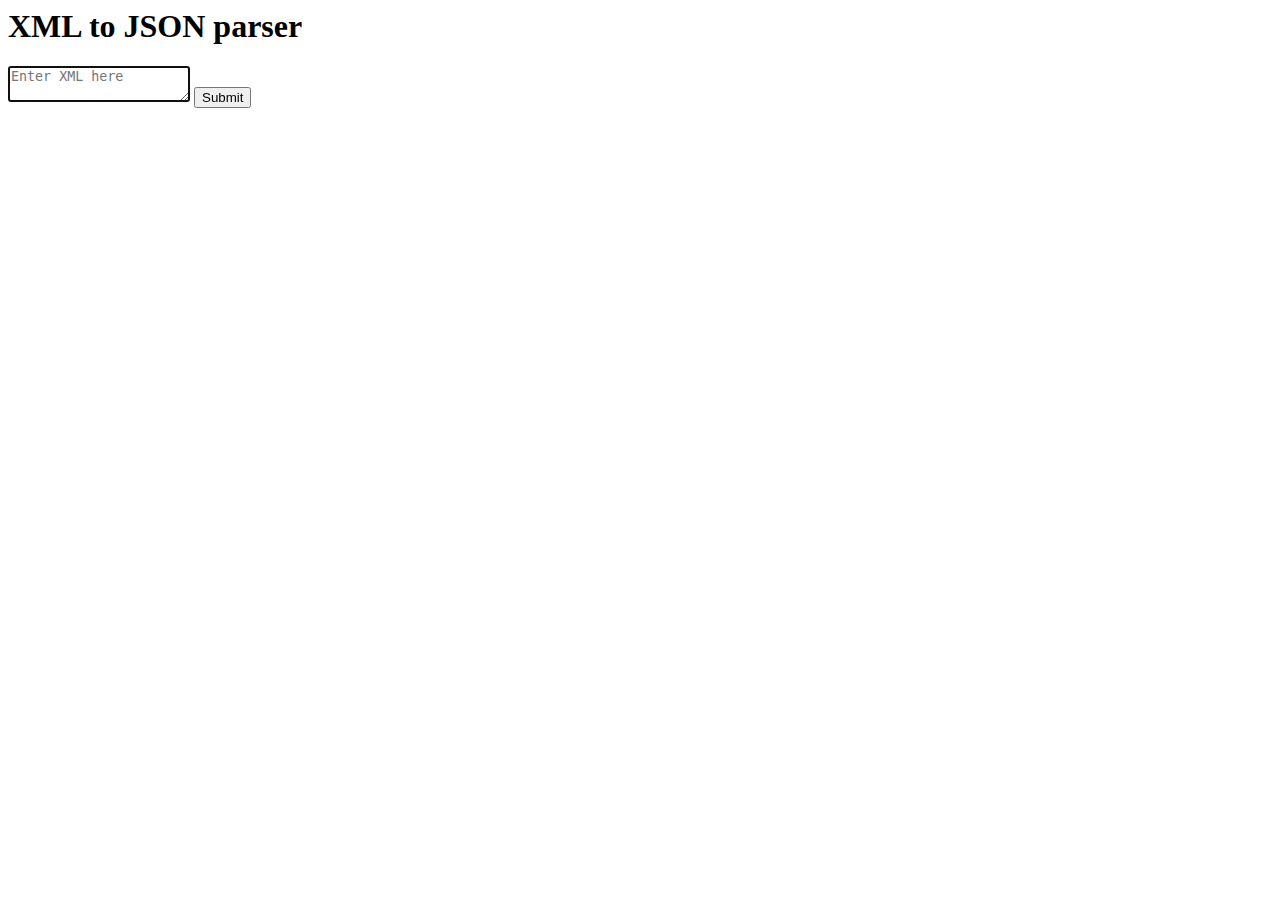
<file: XmlToJson/XmlToJson/src/main/resources/templates/index.html>
<html xmlns:th="http://www.thymeleaf.org">
<head>
	<meta charset="UTF-8">
    <title>XML to JSON converter</title>
	<link th:href="@{/styles/css/index.css}" rel="stylesheet" />
</head>
<body>
<div id="main">
<h1>XML to JSON parser</h1>
<form id="main_form" th:action="@{/result}" method="post">
<textarea th:name="xml_data" form="main_form" autofocus="autofocus" placeholder="Enter XML here" id="xml">
</textarea>
<input type="submit" id="submit-btn">
</form>
</div>
</body>
</html>
</file>
